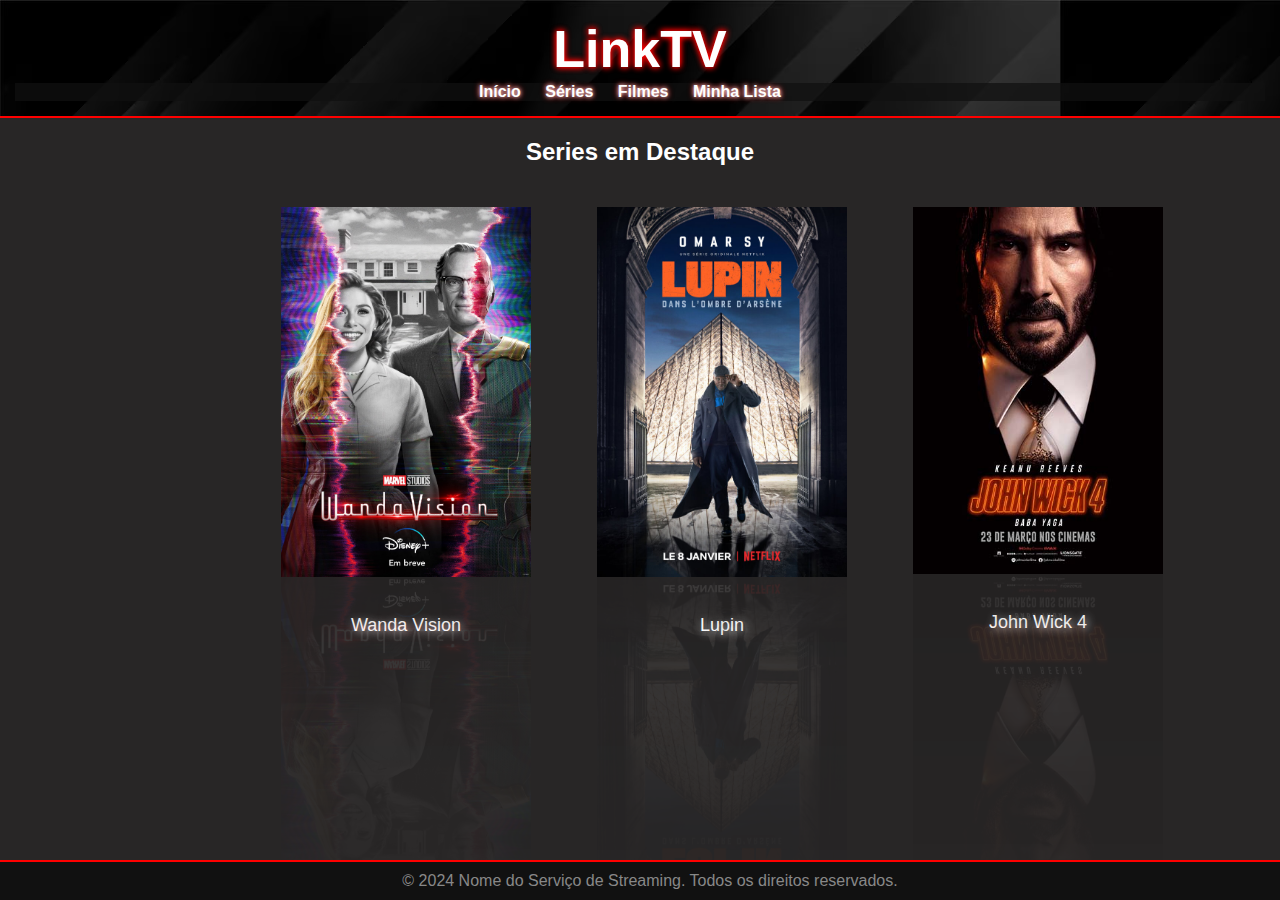
<file: paginas/page1.html>
<!DOCTYPE html>
<html lang="pt-br">
<head>
    <meta charset="UTF-8">
    <meta name="viewport" content="width=device-width, initial-scale=1.0">
    <link rel="stylesheet" href="../css/style.css">
    <title>Página de Filmes</title>
</head>
<body>

    <header>
        <h1>LinkTV</h1>
        <nav>
            <ul>
                <li><a href="../index.html">Início</a></li>
                <li><a href="page1.html">Séries</a></li>
                <li><a href="page2.html">Filmes</a></li>
                <li><a href="page3.html">Minha Lista</a></li>
            </ul>
        </nav>
    </header>

    <main>
        <section class="lista-series">
            <h2>Series em Destaque</h2>
            <ul>
                <li><a href="https://giffiles.alphacoders.com/212/212386.gif">
                    <img src="../img/minha serie 1.jpg" alt="Filme 1"></a>
                    
                    <p>Wanda Vision</p>
                </li>
                <li><a href="https://c.tenor.com/Mv5hCauHQvkAAAAC/lupin-omar-sy.gif">
                    <img src="../img/minha serie 2.jpg" alt="Filme 2"></a>
                    <p>Lupin</p>
                </li>
                <li><a href="https://i.pinimg.com/originals/a1/f3/48/a1f3487b0c977e9ed7b783753acb083d.gif" width="800" height="auto">
                    <img src="../img/meu filme 3.jpg" alt="Filme 3"></a>
                    
                    <p>John Wick 4</p>
                </li>
            </ul>
        </section>
    </main>

    <footer>
        <p>&copy; 2024 Nome do Serviço de Streaming. Todos os direitos reservados.</p>
    </footer>

</body>
</html>
</file>
<file: css/style.css>
/* Reset de estilos para garantir consistência entre navegadores */
body, h1, h2, ul, li, p {
    margin: 0;
    padding: 0;
}

body {
    font-family: 'Arial', sans-serif;
    background-color: #282626;
    color: #fff;
}

header {
    background-image: url(design-de-fundo-preto-escuro-com-listras_1017-38064.avif);
    background-color: #111;
    padding: 15px;
    text-align: center;
    text-shadow: 0 0 4px #ffffff, 0 0 6px #ff0000;
    border-bottom: red 2px solid;
}
select{
    
    width: 100%;
    height: 2px;
    border-color: beige;

}  
header h1 {
    font-size: 52px;
    padding: 4px;
    text-shadow: 0 0 6px #ff0000, 0 0 6px #ff0000;    
}
header h2 {
    
}
nav{
    background-color: #111111bb;
}
nav ul {
    list-style: none;
}

nav ul li {
    display: inline-block;
    margin-right: 20px;
}
nav a {
    text-decoration: none;
    color: #ffffff;
    font-weight: bold;
}
nav a:hover {    
    color: rgb(255, 238, 0);    
}
div.scroll-container {
    background-color: #333;
    overflow: auto;
    white-space: nowrap;
    padding: 10px;
  }
  
  div.scroll-container img {
    padding: 10px;
    width: 150px;
    height: 200px;
  }
main {
    max-width: 800px;
    margin: 20px auto;
    text-align: center;
}
main li{
    text-align: center;
    list-style-type: none;
    font-size: 18px;
    text-shadow: 2px 2px 8px #ffffffd8;
    
}
.destaque img{
    border-radius: 13px;
    border: #6f6f6f 2px solid;
}
.lista-series{
    text-align: center;
}
.lista-series ul{
display: flex;
justify-content: space-around;
padding: 8px;
text-align: center;
}
.lista-series ul li img{
    width: 250px;
    padding: 8px;
    
    -webkit-box-reflect: below -25px linear-gradient(to bottom,
     rgba(0,0,0,0.0), rgba(0,0,0,0.1));
    margin: 25px;
}
.destaque img {
    width: 100%;
    height: auto;
}    
.categorias{
    color: #fff;
    text-decoration: none;  
}
.categorias ul {
    list-style: none;    
}
.categorias li {
    margin-bottom: 10px; 
   
}
.categorias a{
    list-style-type: none;   
    text-decoration: none;
    color: #ffffff;
    
    

}


footer {
    background-color: #111;
    color: #888;
    padding: 10px;
    text-align: center;
    position: fixed;
    bottom: 0;
    width: 100%;
    border-top: red 2px solid;
}
</file>
